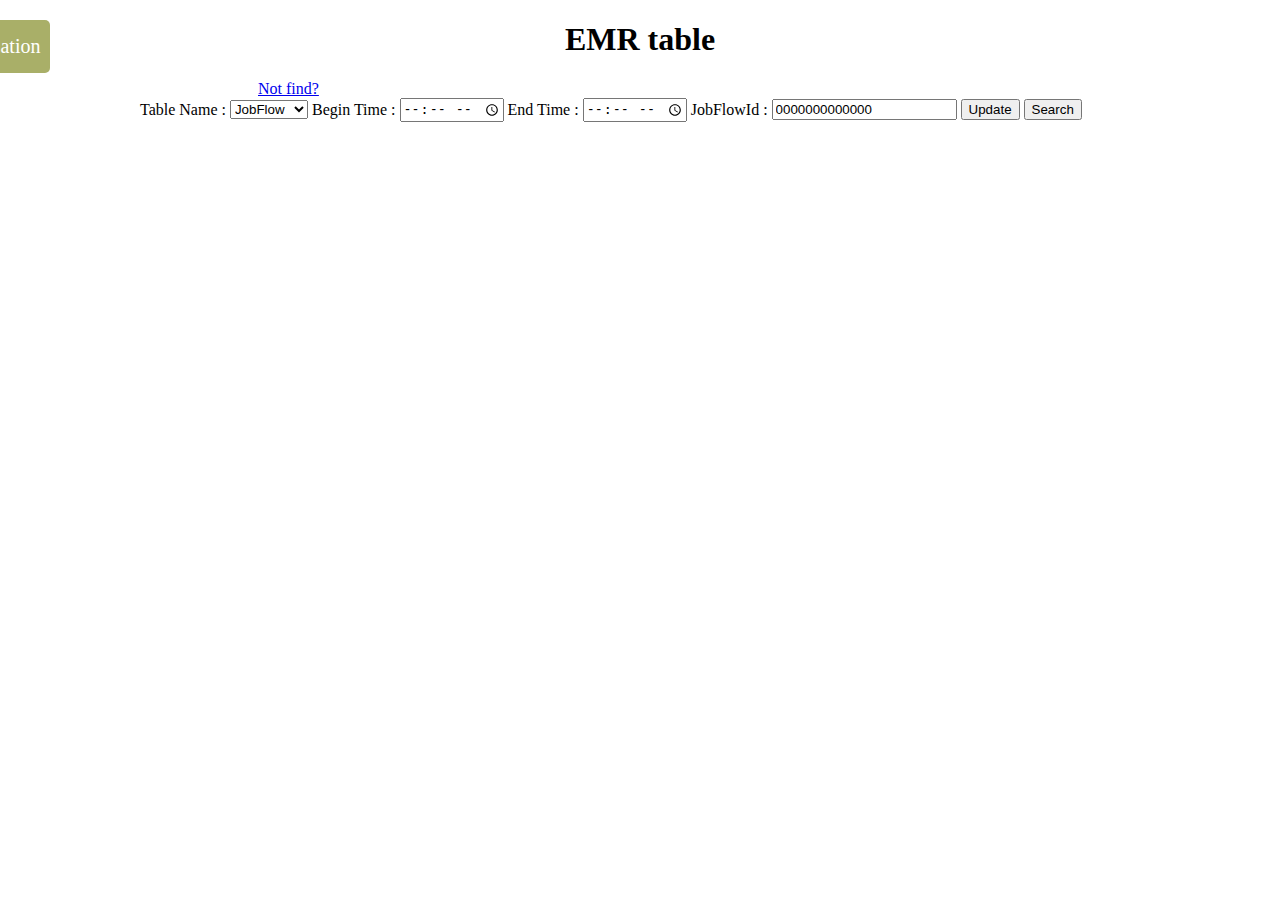
<file: public/index.html>
<!DOCTYPE html>
    <meta charset="utf-8">
    <head>
        <title>EMR Table</title>
    </head>
    <style type="text/css">

        .node {
            cursor: pointer;
        }

        .overlay{
            background-color: #ffffff;
            width: 1200px;
        }

        .node circle {
            fill: #fff;
            stroke: steelblue;
            stroke-width: 1.5px;
        }

        .node text {
            font-size:10px;
            font-family:sans-serif;
        }

        .link {
            fill: none;
            stroke: #cccccc;
            stroke-width: 1.5px;
        }

        .templink {
            fill: none;
            stroke: red;
            stroke-width: 3px;
        }

        .ghostCircle.show{
            display:block;
        }

        .ghostCircle, .activeDrag .ghostCircle{
            display: none;
        }

        #mySidenav a {
            position: absolute; /* Position them relative to the browser window */
            left: -80px; /* Position them outside of the screen */
            transition: 0.3s; /* Add transition on hover */
            padding: 15px; /* 15px padding */
            width: 100px; /* Set a specific width */
            text-decoration: none; /* Remove underline */
            font-size: 20px; /* Increase font size */
            color: white; /* White text color */
            border-radius: 0 5px 5px 0; /* Rounded corners on the top right and bottom right side */
        }

        #mySidenav a:hover {
            left: 0; /* On mouse-over, make the elements appear as they should */
        }

        /* The about link: 20px from the top with a green background */
        #Visualization {
            top: 20px;
            background-color: #a9af68;
        }

        h1 {
            text-align: center;
        }

        form {
            margin: 0 auto;
            width:1000px;
        }

        object {
            position: relative;
            left: 250px;
        }




    </style>
    <script src="http://code.jquery.com/jquery-1.10.2.min.js"></script>
    <script src="http://d3js.org/d3.v3.min.js"></script>
    <script src="https://sdk.amazonaws.com/js/aws-sdk-2.7.20.min.js"></script>
    <script src="./dndTree.js"></script>

    <script language="JavaScript">
        $(document).ready( function() {
            var now = new Date();
            var day = ("0" + now.getDate()).slice(-2);
            var month = ("0" + (now.getMonth() + 1)).slice(-2);
            var hour = ("0" + now.getHours()).slice(-2);
            var mins = ("0" + (now.getMinutes() + 1)).slice(-2);
            var today = now.getFullYear()+"-"+(month)+"-"+(day) + " " + (hour) + ":"+ (mins);
            var yesterday = now.getFullYear()+"-"+(month)+"-"+(day-01) + " " + (hour) + ":"+ (mins);

            $('#beginTime').val(yesterday);
            $('#endTime').val(today);
        });

    </script>


    <body>
        <h1>EMR table</h1>
        <object data="http://localhost:3000/log/updateTime.txt" type="text/plain"
                width="1000" style="height: 30px">
            <a href="http://localhost:3000/log/updateTime.txt">Not find?</a>
        </object>
        <form action = "http://localhost:3000/action" method = "GET">
            Table Name :  <select type = "text" name = "table">
                            <option value="jobflow">JobFlow</option>
                            <option value="tagevent">TagEvent</option>
                        </select>
            Begin Time : <input id="beginTime" type="time" name="beginTime">
            End Time : <input id="endTime" type="time" name="endTime">
            JobFlowId : <input type="text" name="jobflowid" value="0000000000000">
            <!--<br />-->
            <input name = "action" type = "submit" value = "Update">
            <!--<input name = "action" type = "submit" value = "Visualization">-->
            <!--<input name = "action" type = "submit" value = "ClusterStatus">-->
            <input name = "action" type = "submit" value = "Search">
        </form>

        <div id="mySidenav" class="sidenav">
            <a href="http://localhost:3000/test/test.html" id="Visualization">Visualization</a>
        </div>


        <div id="tree-container"></div>
    </body>
</html>
</file>
